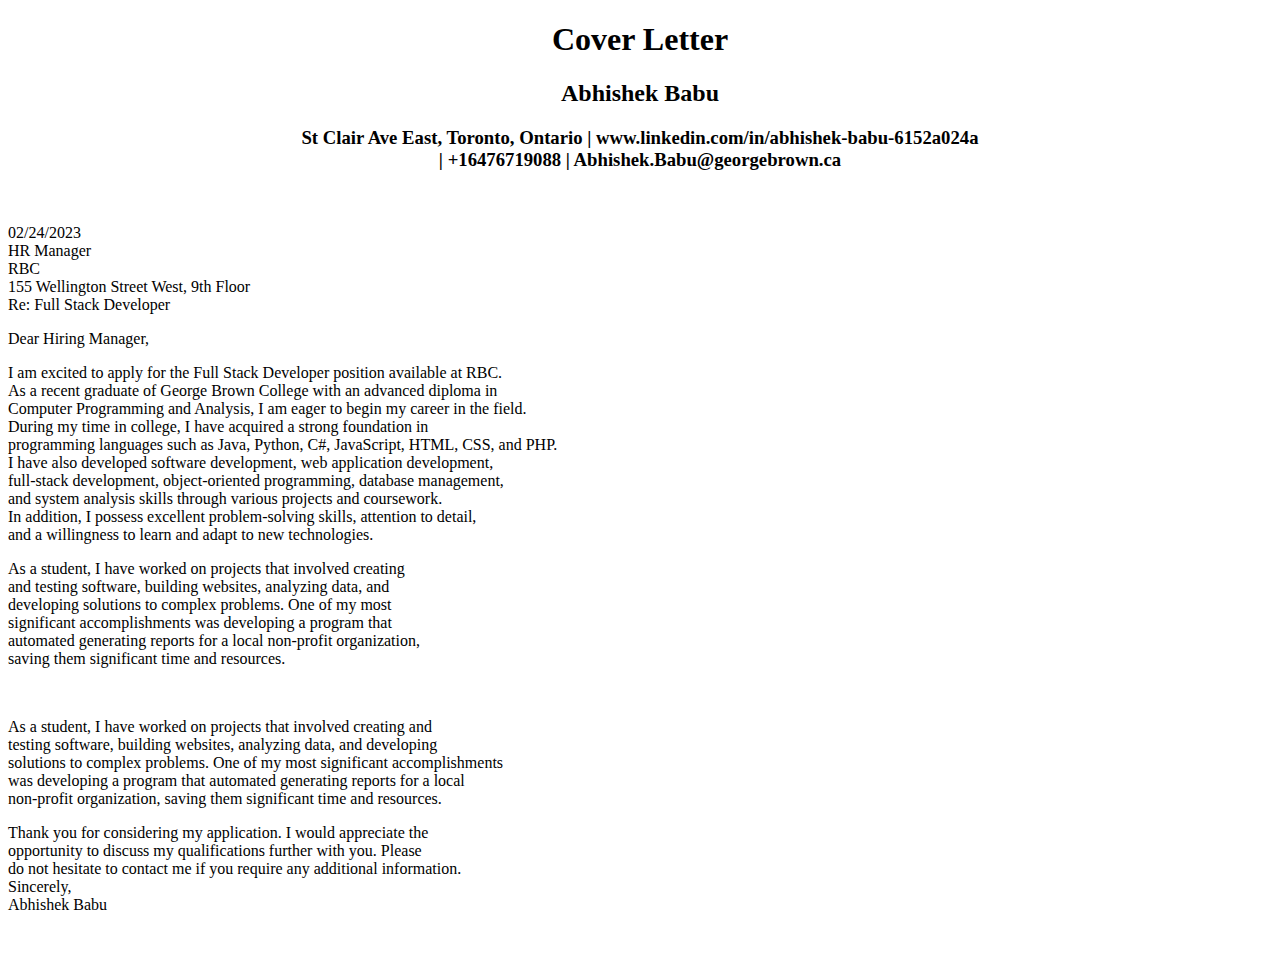
<file: coverletter.html>
<!DOCTYPE html>
<html lang="en">
<head>
    <meta charset="UTF-8">
    <title>Contact</title>
    <meta name="description" content="This is assignment 2 contact page">
    <meta name="keywords" content="keywords">
    <meta name="author" content="Abhishek Babu">
    <link href="./assets/img/favicon.ico" rel="shortcut icon">

    <link rel="stylesheet" href="https://fonts.googleapis.com/css2?family=Material+Symbols+Outlined:opsz,wght,FILL,GRAD@48,400,0,0" />
</head>
  <body>
    
    <div class="container">
      <h1 style="text-align: center;">Cover Letter</h1>
      <h2 style="text-align: center;">Abhishek Babu</h2>
      <h3 style="text-align: center;">St Clair Ave East, Toronto, Ontario |
         www.linkedin.com/in/abhishek-babu-6152a024a <br>  
        | +16476719088 | Abhishek.Babu@georgebrown.ca
</h4><br>
    
     <p>02/24/2023<br>
        HR Manager<br>
        RBC<br>
        155 Wellington Street West, 9th Floor<br>
        Re: Full Stack Developer<br>
        </p> 
    <p>Dear Hiring Manager,</p>

      <p>I am excited to apply for the Full Stack Developer position available at RBC.<br>
        As a recent graduate of George Brown College with an advanced diploma in<br>
        Computer Programming and Analysis, I am eager to begin my career in the field.<br>
        During my time in college, I have acquired a strong foundation in<br>
        programming languages such as Java, Python, C#, JavaScript, HTML, CSS, and PHP.<br>
        I have also developed software development, web application development,<br>
        full-stack development, object-oriented programming, database management,<br>
        and system analysis skills through various projects and coursework. <br>
        In addition, I possess excellent problem-solving skills, attention to detail,<br>
        and a willingness to learn and adapt to new technologies.</p>
        <p>As a student, I have worked on projects that involved creating<br>
            and testing software, building websites, analyzing data, and<br>
            developing solutions to complex problems. One of my most <br>
            significant accomplishments was developing a program that<br>
            automated generating reports for a local non-profit organization,<br>
            saving them significant time and resources.</p><br>
        <p>As a student, I have worked on projects that involved creating and<br>
            testing software, building websites, analyzing data, and developing <br>
            solutions to complex problems. One of my most significant accomplishments<br>
            was developing a program that automated generating reports for a local<br>
            non-profit organization, saving them significant time and resources.</p>
        <p>Thank you for considering my application. I would appreciate the <br>
            opportunity to discuss my qualifications further with you. Please <br>
            do not hesitate to contact me if you require any additional information.<br>
            Sincerely,<br>
            Abhishek Babu
            </p>
    </div>
  </body>
</html>
</file>
